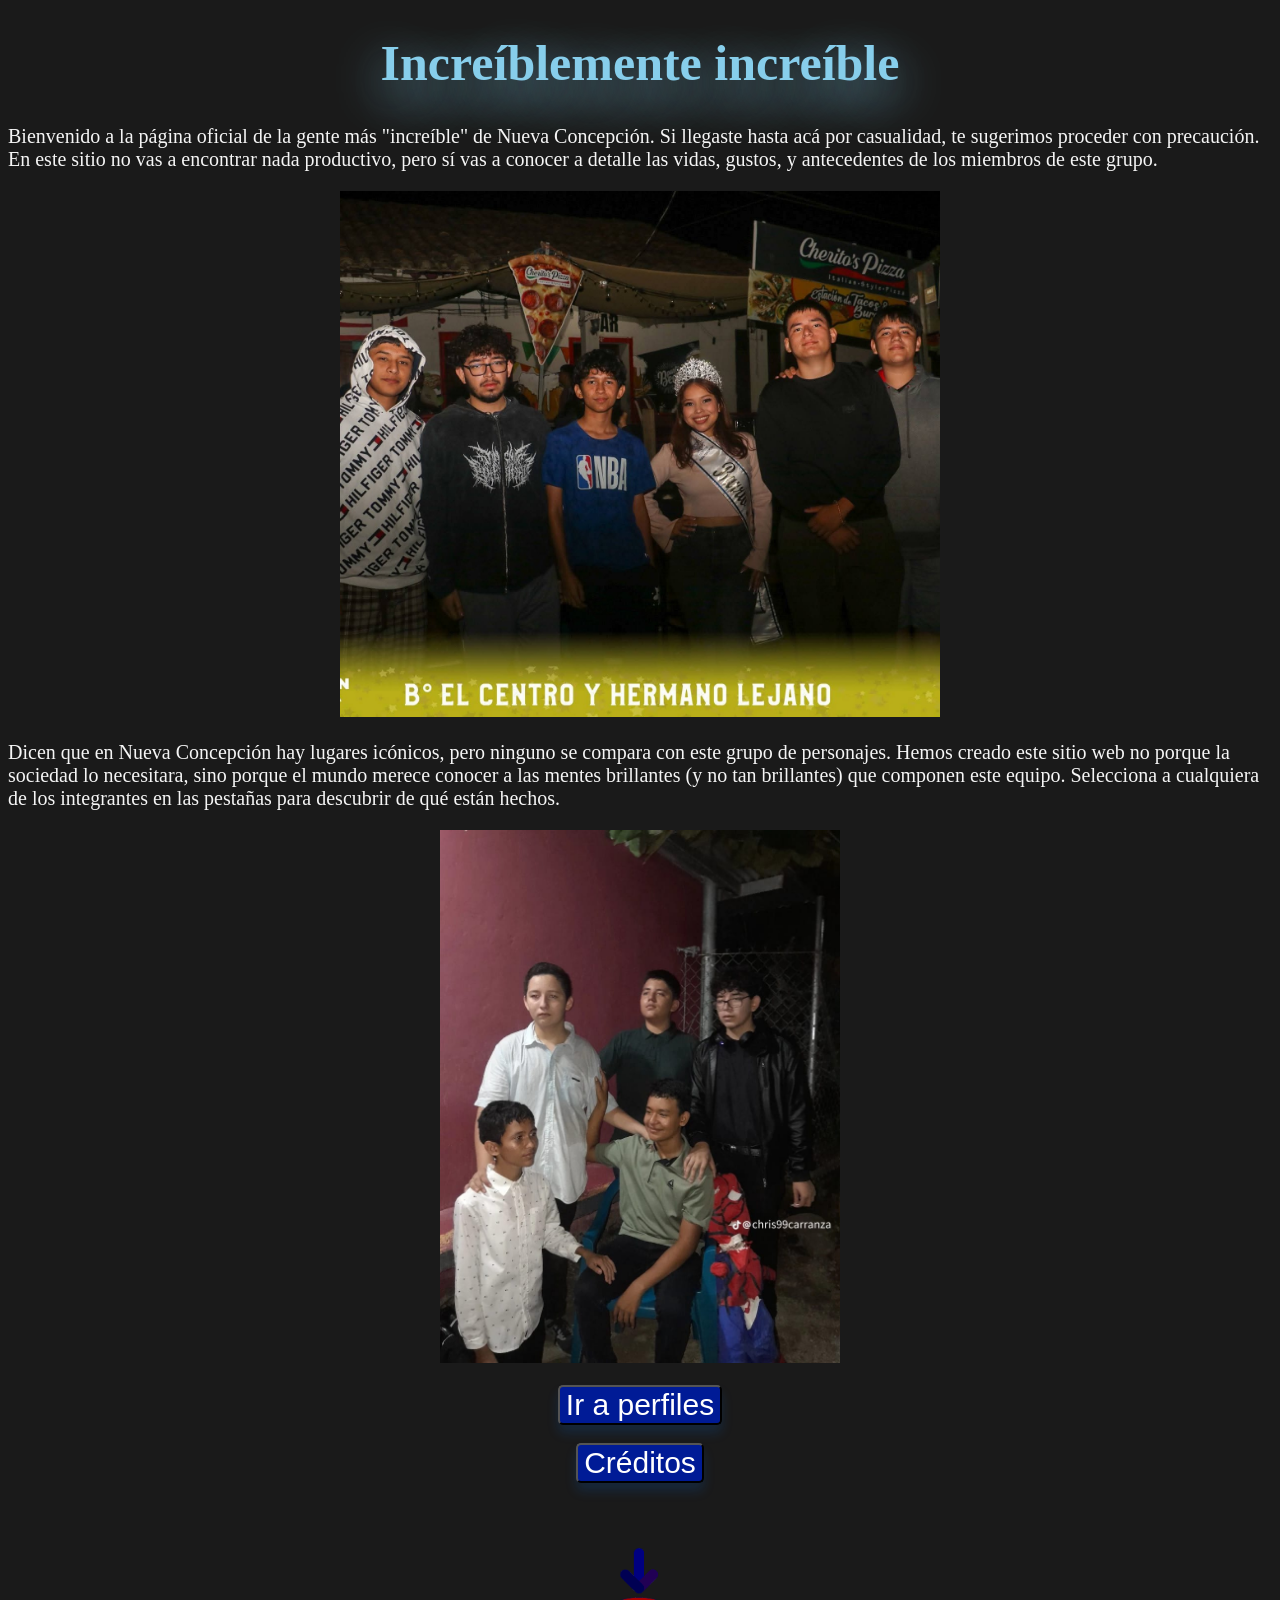
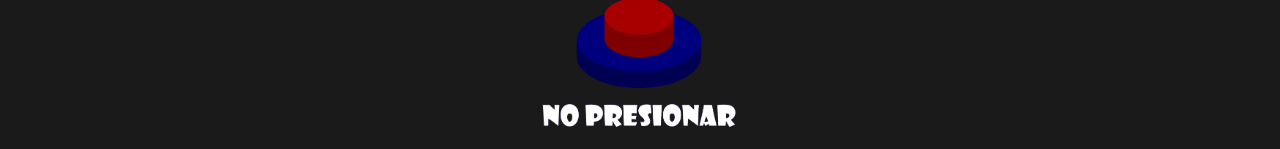
<file: index.html>
<!DOCTYPE html>
<html lang="es">
<head>
    <link rel="stylesheet" href="style/style.css">
    <meta charset="UTF-8">
    <meta name="viewport" content="width=device-width, initial-scale=1.0">
    <title>Increíblemente increíble</title>
</head>
<body style="background-color: #1a1a1a; color: skyblue; text-align: center;">
  
    <h1>Increíblemente increíble</h1>

  <p style="color: whitesmoke;">
   Bienvenido a la página oficial de la gente más "increíble" de Nueva Concepción. Si llegaste hasta acá por casualidad, te sugerimos proceder con precaución. En este sitio no vas a encontrar nada productivo, pero sí vas a conocer a detalle las vidas, gustos, y antecedentes de los miembros de este grupo.
  </p>
  <img src="Images/increible.jpg" alt="" class="imagenincr">
  <p style="color: whitesmoke;">
 Dicen que en Nueva Concepción hay lugares icónicos, pero ninguno se compara con este grupo de personajes. Hemos creado este sitio web no porque la sociedad lo necesitara, sino porque el mundo merece conocer a las mentes brillantes (y no tan brillantes) que componen este equipo. Selecciona a cualquiera de los integrantes en las pestañas para descubrir de qué están hechos.
  </p>
  <img src="Images/a.jpg" alt="" class="imagenincr2">

  <br><br>

  <button onclick="window.location.href='perfiles.html'">
    Ir a perfiles
</button>
<br><br>
<button onclick="window.location.href='creditos.html'">
    Créditos
</button>



<br><br><br><br>

<audio id="musica" src="Audio/gemidos-250.mp3"></audio>
<button id="botonMusica" onclick="reproducirMusica()">
    <img id="iconoMusica" src="Images/botonnopresionado.png">
</button>

<script>
    function reproducirMusica() { 
        const musica = document.getElementById("musica");
        const icono = document.getElementById("iconoMusica");

        if (musica.paused) {
            musica.play();
            icono.src = "Images/botonpresionado.png";
         } else {
            musica.pause();
            icono.src = "Images/botonnopresionado.png";
          }
    }
</script>

</body>
</html>
</file>
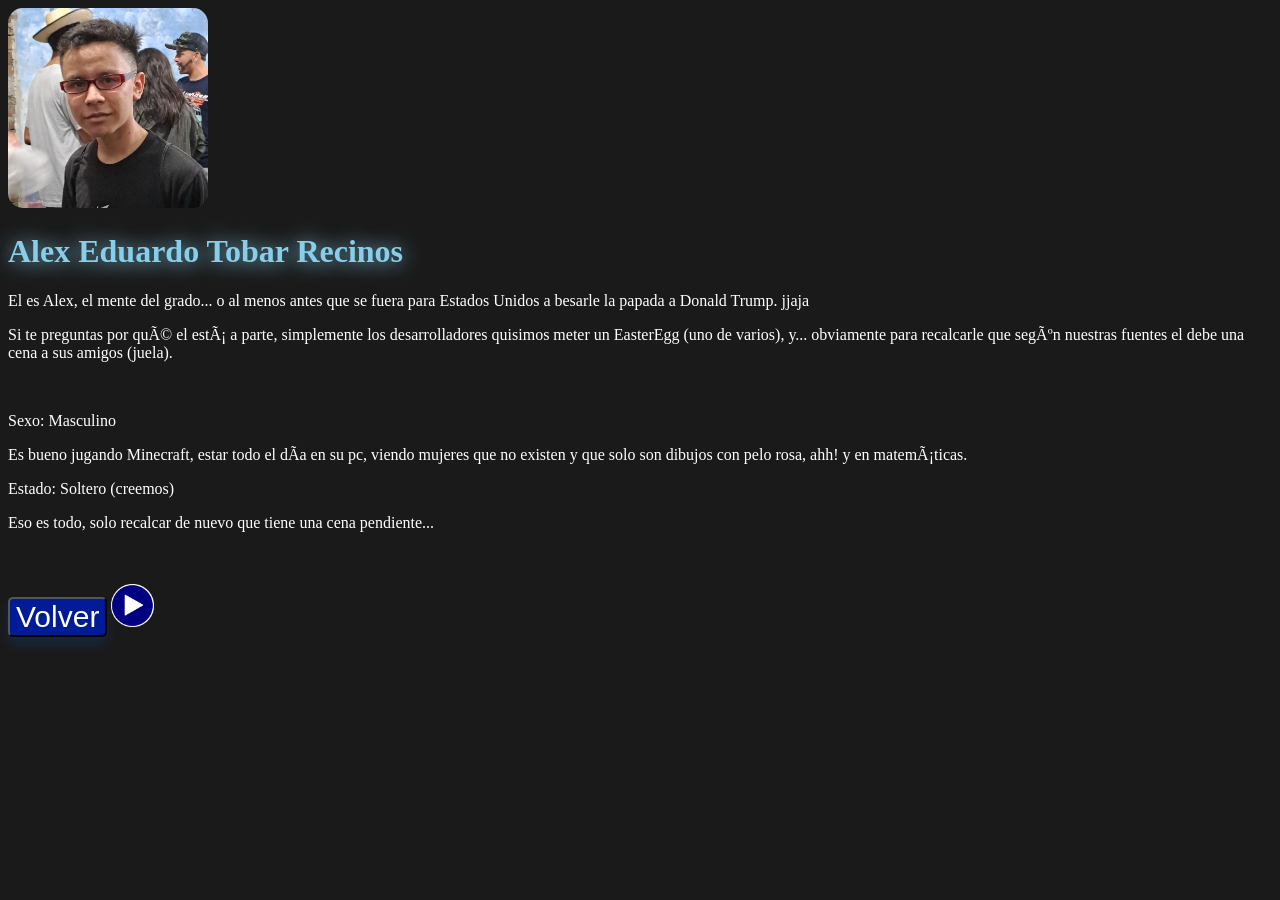
<file: alex.html>
<!DOCTYPE html>
<html lang="en">
<head>
    <link rel="stylesheet" href="style/cuentas.css"
    <meta charset="UTF-8">
    <meta name="viewport" content="width=device-width, initial-scale=1.0">
    <title>Alex</title>
</head>
<body>
    
    <img src="Images/alex.jpeg">

    <h1>Alex Eduardo Tobar Recinos</h1>

    <p>El es Alex, el mente del grado... o al menos antes que se fuera para Estados Unidos a besarle la papada a Donald Trump. jjaja</p>
    <p>Si te preguntas por qué el está a parte, simplemente los desarrolladores quisimos meter un EasterEgg (uno de varios), y... obviamente para recalcarle que según nuestras fuentes el debe una cena a sus amigos (juela).</p>
    <br>
    
    
    <p>Sexo: Masculino</p>
    <p>Es bueno jugando Minecraft, estar todo el día en su pc, viendo mujeres que no existen y que solo son dibujos con pelo rosa, ahh! y en matemáticas.</p>
    <p>Estado: Soltero (creemos)</p>
    <p>Eso es todo, solo recalcar de nuevo que tiene una cena pendiente...</p>



    <br><br>

    <button onclick="window.location.href='perfiles.html'">Volver</button>


<! Boton de la musica -->

<audio id="musica" src="Audio/alexmusica.mp3"></audio>
<button id="botonMusica" onclick="reproducirMusica()">
    <img id="iconoMusica" src="Images/Play.png" alt="Reproducir">
</button>

<script>
    function reproducirMusica() { 
        const musica = document.getElementById("musica");
        const icono = document.getElementById("iconoMusica");

        if (musica.paused) {
            musica.play();
            icono.src = "Images/Pausa.png";
         } else {
            musica.pause();
            icono.src = "Images/Play.png";
          }
    }
</script>
    
<br>
</body>
</html>
</file>
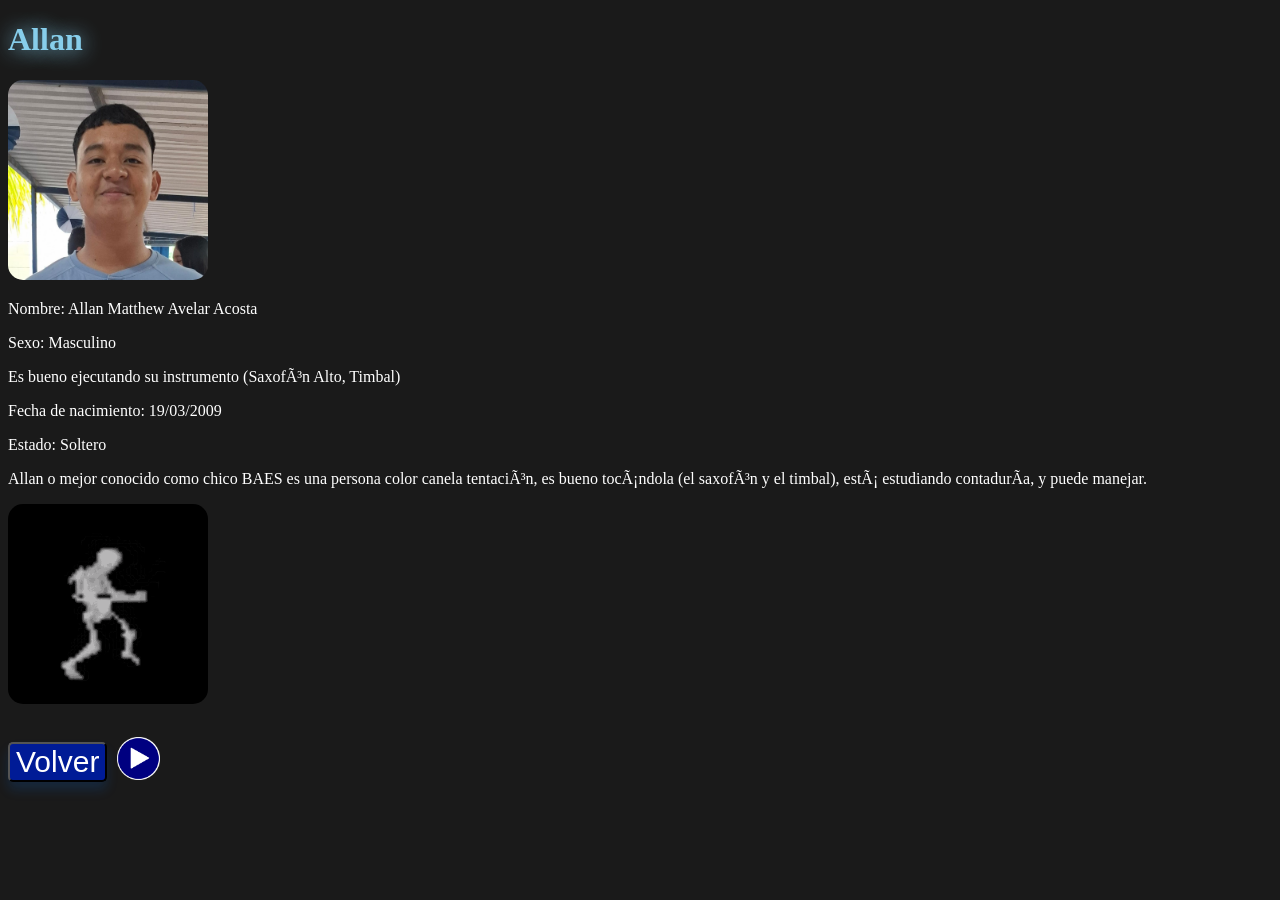
<file: allan.html>
<!DOCTYPE html>
<html lang="es">
<head>
    <link rel="stylesheet" href="style/cuentas.css"
    <meta charset="UTF-8">
    <meta name="viewport" content="width=device-width, initial-scale=1.0">
    <title>Allan</title>
</head>
<body>
    
<h1>Allan</h1>

<img src="Images/allan.jpeg">

<p>Nombre: Allan Matthew Avelar Acosta</p>
<p>Sexo: Masculino</p>
<p>Es bueno ejecutando su instrumento (Saxofón Alto, Timbal)</p>
<p>Fecha de nacimiento: 19/03/2009</p>
<p>Estado: Soltero</p>
<p>Allan o mejor conocido como chico BAES es una persona color canela tentación, es bueno tocándola (el saxofón y el timbal), está estudiando contaduría, y puede manejar.</p>

<img src="Images/esqueleto-bailando-esqueleto.gif">

<br><br>



<div class="botones">

<button onclick="window.location.href='perfiles.html'">Volver</button>


<! Boton de la musica -->

<audio id="musica" src="Audio/allanmusica.mp3"></audio>
<button id="botonMusica" onclick="reproducirMusica()">
    <img id="iconoMusica" src="Images/Play.png" alt="Reproducir">
</button>

<script>
    function reproducirMusica() { 
        const musica = document.getElementById("musica");
        const icono = document.getElementById("iconoMusica");

        if (musica.paused) {
            musica.play();
            icono.src = "Images/Pausa.png";
         } else {
            musica.pause();
            icono.src = "Images/Play.png";
          }
    }
</script>
    
<br><br><br><br>
    






</div>

</body>
</html>
</file>
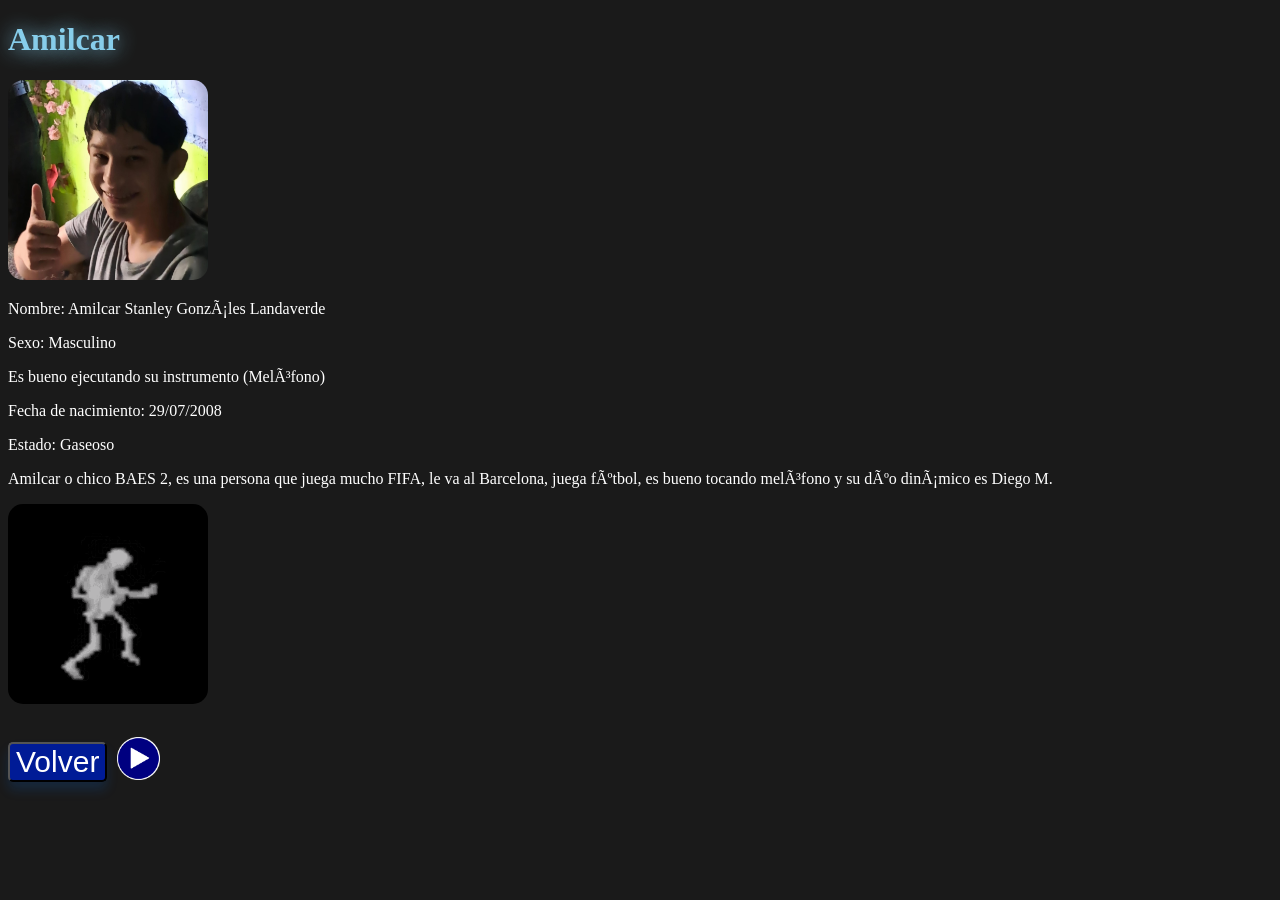
<file: amilcar.html>
<!DOCTYPE html>
<html lang="es">
<head>
    <link rel="stylesheet" href="style/cuentas.css"
    <meta charset="UTF-8">
    <meta name="viewport" content="width=device-width, initial-scale=1.0">
    <title>Amilcar</title>
</head>
<body>
    
<h1>Amilcar</h1>

<img src="Images/amilcar.jpeg">

<p>Nombre: Amilcar Stanley Gonzáles Landaverde</p>
<p>Sexo: Masculino</p>
<p>Es bueno ejecutando su instrumento (Melófono)</p>
<p>Fecha de nacimiento: 29/07/2008</p>
<p>Estado: Gaseoso</p>
<p>Amilcar o chico BAES 2, es una persona que juega mucho FIFA, le va al Barcelona, juega fútbol, es bueno tocando melófono y su dúo dinámico es Diego M.</p>

<img src="Images/esqueleto-bailando-esqueleto.gif">

<br><br>



<div class="botones">

<button onclick="window.location.href='perfiles.html'">Volver</button>


<! Boton de la musica -->

<audio id="musica" src="Audio/amilcarmusica.mp3"></audio>
<button id="botonMusica" onclick="reproducirMusica()">
    <img id="iconoMusica" src="Images/Play.png" alt="Reproducir">
</button>

<script>
    function reproducirMusica() { 
        const musica = document.getElementById("musica");
        const icono = document.getElementById("iconoMusica");

        if (musica.paused) {
            musica.play();
            icono.src = "Images/Pausa.png";
         } else {
            musica.pause();
            icono.src = "Images/Play.png";
          }
    }
</script>
    
<br><br><br><br>
    






</div>

</body>
</html>
</file>
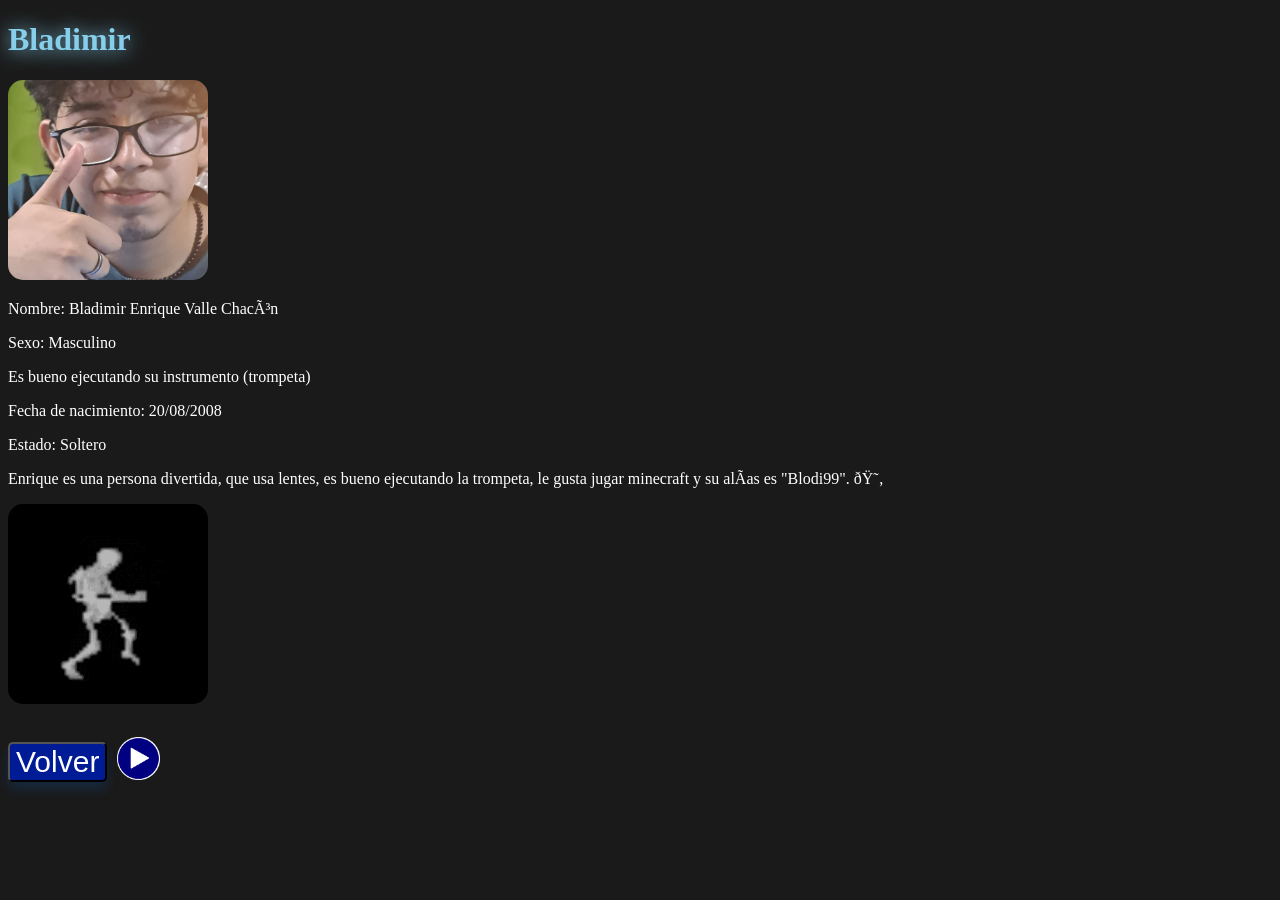
<file: bladimir.html>
<!DOCTYPE html>
<html lang="es">
<head>
    <link rel="stylesheet" href="style/cuentas.css"
    <meta charset="UTF-8">
    <meta name="viewport" content="width=device-width, initial-scale=1.0">
    <title>Bladimir</title>
</head>
<body>
    
<h1>Bladimir</h1>

<img src="Images/bladimir.jpeg">

<p>Nombre: Bladimir Enrique Valle Chacón</p>
<p>Sexo: Masculino</p>
<p>Es bueno ejecutando su instrumento (trompeta)</p>
<p>Fecha de nacimiento: 20/08/2008</p>
<p>Estado: Soltero</p>
<p>Enrique es una persona divertida, que usa lentes, es bueno ejecutando la trompeta, le gusta jugar minecraft y su alías es "Blodi99". 😂</p>

<img src="Images/esqueleto-bailando-esqueleto.gif">

<br><br>



<div class="botones">

<button onclick="window.location.href='perfiles.html'">Volver</button>


<! Boton de la musica -->

<audio id="musica" src="Audio/bladimirmusica.mp3"></audio>
<button id="botonMusica" onclick="reproducirMusica()">
    <img id="iconoMusica" src="Images/Play.png" alt="Reproducir">
</button>

<script>
    function reproducirMusica() { 
        const musica = document.getElementById("musica");
        const icono = document.getElementById("iconoMusica");

        if (musica.paused) {
            musica.play();
            icono.src = "Images/Pausa.png";
         } else {
            musica.pause();
            icono.src = "Images/Play.png";
          }
    }
</script>
    
<br><br><br><br>
    






</div>

</body>
</html>
</file>
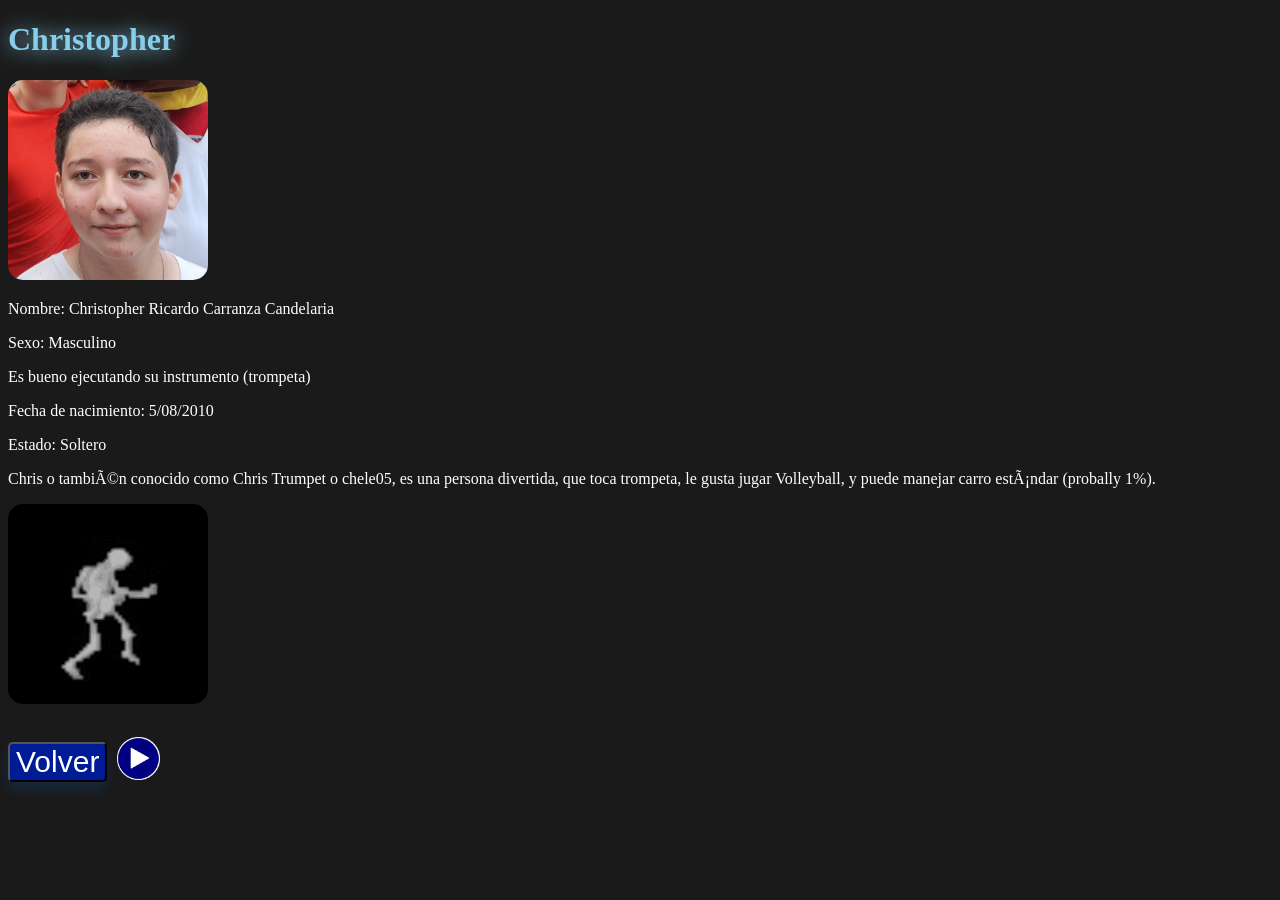
<file: chris.html>
<!DOCTYPE html>
<html lang="es">
<head>
    <link rel="stylesheet" href="style/cuentas.css"
    <meta charset="UTF-8">
    <meta name="viewport" content="width=device-width, initial-scale=1.0">
    <title>Chris</title>
</head>
<body>
    
<h1>Christopher</h1>

<img src="Images/chris.jpeg">

<p>Nombre: Christopher Ricardo Carranza Candelaria</p>
<p>Sexo: Masculino</p>
<p>Es bueno ejecutando su instrumento (trompeta)</p>
<p>Fecha de nacimiento: 5/08/2010</p>
<p>Estado: Soltero</p>
<p>Chris o también conocido como Chris Trumpet o chele05, es una persona divertida, que toca trompeta, le gusta jugar Volleyball, y puede manejar carro estándar (probally 1%).</p>

<img src="Images/esqueleto-bailando-esqueleto.gif">

<br><br>



<div class="botones">

<button onclick="window.location.href='perfiles.html'">Volver</button>


<! Boton de la musica -->

<audio id="musica" src="Audio/chrismusica.mp3"></audio>
<button id="botonMusica" onclick="reproducirMusica()">
    <img id="iconoMusica" src="Images/Play.png" alt="Reproducir">
</button>

<script>
    function reproducirMusica() { 
        const musica = document.getElementById("musica");
        const icono = document.getElementById("iconoMusica");

        if (musica.paused) {
            musica.play();
            icono.src = "Images/Pausa.png";
         } else {
            musica.pause();
            icono.src = "Images/Play.png";
          }
    }
</script>
    
<br><br><br><br>
    






</div>

</body>
</html>
</file>
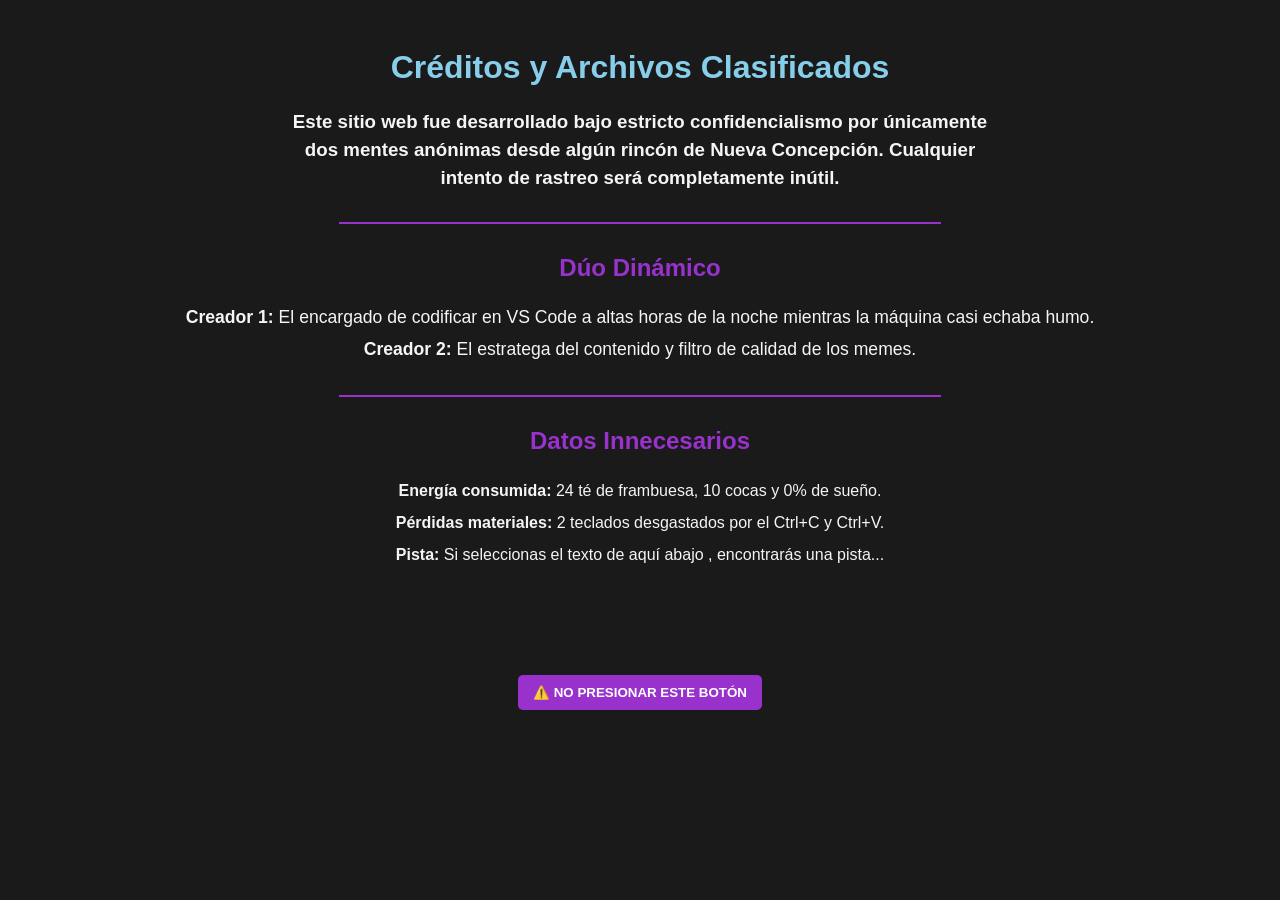
<file: creditos.html>
<!DOCTYPE html>
<html lang="es">
<head>
  <meta charset="UTF-8">
  <meta name="viewport" content="width=device-width, initial-scale=1.0">
  <title>Créditos Secretos</title>
</head>
<body style="background-color: #1a1a1a; color: skyblue; text-align: center; font-family: sans-serif; padding: 20px;">

  <h1> Créditos y Archivos Clasificados</h1>

  <h3 style="color: whitesmoke; max-width: 700px; margin: 20px auto; line-height: 1.5;">
    Este sitio web fue desarrollado bajo estricto confidencialismo por únicamente dos mentes anónimas desde algún rincón de Nueva Concepción. Cualquier intento de rastreo será completamente inútil.
  </h3>

  <hr style="border: 1px solid darkorchid; max-width: 600px; margin: 30px auto;">

  
  <h2 style="color: darkorchid;">Dúo Dinámico</h2>
  
  <p style="color: whitesmoke; font-size: 1.1rem; line-height: 1.8;">
     <strong>Creador 1:</strong> El encargado de codificar en VS Code a altas horas de la noche mientras la máquina casi echaba humo.<br>
     <strong>Creador 2:</strong> El estratega del contenido y filtro de calidad de los memes.
  </p>

  <hr style="border: 1px solid darkorchid; max-width: 600px; margin: 30px auto;">

  
  <h2 style="color: darkorchid;">Datos Innecesarios</h2>

  <ul style="list-style: none; padding: 0; color: whitesmoke; line-height: 2;">
    <li> <strong>Energía consumida:</strong> 24 té de frambuesa, 10 cocas y 0% de sueño.</li>
    <li> <strong>Pérdidas materiales:</strong> 2 teclados desgastados por el Ctrl+C y Ctrl+V.</li>
    <li> <strong>Pista:</strong> Si seleccionas el texto de aquí abajo , encontrarás una pista...</li>
    
    <li style="color: #1a1a1a; user-select: all; margin-top: 10px;"><em>Una frecuencia de dos músicos. La primera nota la marca alguien que compila código en 1.er , recargado con té de frambuesa; la segunda nota la da alguien que se me mueve en bici y esta  a un paso de terminar 2.º año.</em></li>
  </ul>

  
  <div style="margin-top: 30px;">
    <button 
        onclick="
            document.getElementById('sonidoBoton').play();
            alert('Iniciando secuencia de autodestrucción... mentira, saludos a Nueva Concepción');
        "
        style="
            background-color: darkorchid;
            color: white;
            border: none;
            padding: 10px 15px;
            border-radius: 5px;
            cursor: pointer;
            font-weight: bold;
        "
    >
        ⚠️ NO PRESIONAR ESTE BOTÓN
    </button>
</div>

<audio id="sonidoBoton" src="Audio/risa-de-bebe-meme.mp3"></audio>

  
</body>
</html>
</file>
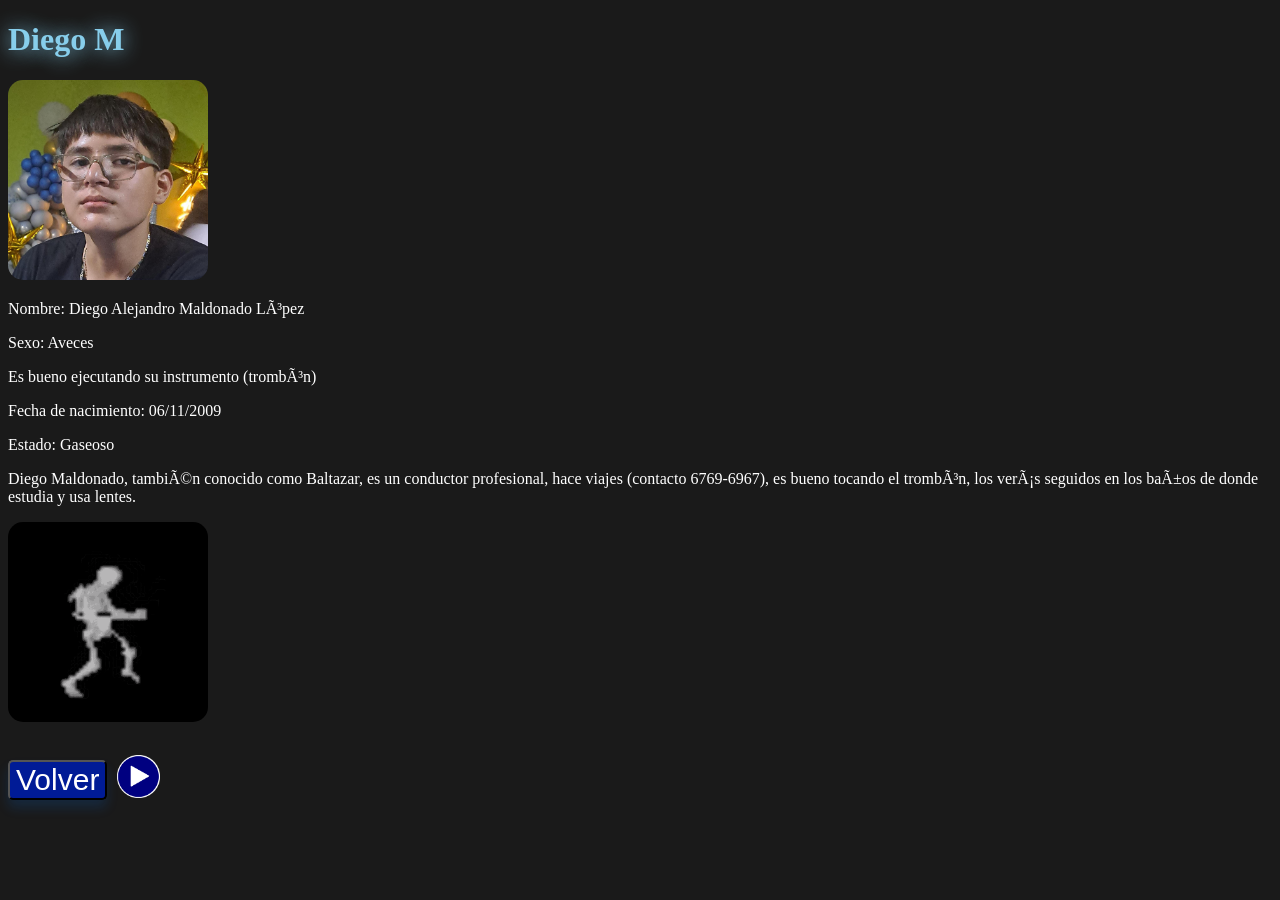
<file: diego.html>
<!DOCTYPE html>
<html lang="es">
<head>
    <link rel="stylesheet" href="style/cuentas.css"
    <meta charset="UTF-8">
    <meta name="viewport" content="width=device-width, initial-scale=1.0">
    <title>Diego M</title>
</head>
<body>
    
<h1>Diego M</h1>

<img src="Images/diego.jpeg">

<p>Nombre: Diego Alejandro Maldonado López</p>
<p>Sexo: Aveces</p>
<p>Es bueno ejecutando su instrumento (trombón)</p>
<p>Fecha de nacimiento: 06/11/2009</p>
<p>Estado: Gaseoso</p>
<p>Diego Maldonado, también conocido como Baltazar, es un conductor profesional, hace viajes (contacto 6769-6967), es bueno tocando el trombón, los verás seguidos en los baños de donde estudia y usa lentes.</p>

<img src="Images/esqueleto-bailando-esqueleto.gif">

<br><br>



<div class="botones">

<button onclick="window.location.href='perfiles.html'">Volver</button>


<! Boton de la musica -->

<audio id="musica" src="Audio/diegommusica.mp3"></audio>
<button id="botonMusica" onclick="reproducirMusica()">
    <img id="iconoMusica" src="Images/Play.png" alt="Reproducir">
</button>

<script>
    function reproducirMusica() { 
        const musica = document.getElementById("musica");
        const icono = document.getElementById("iconoMusica");

        if (musica.paused) {
            musica.play();
            icono.src = "Images/Pausa.png";
         } else {
            musica.pause();
            icono.src = "Images/Play.png";
          }
    }
</script>
    
<br><br><br><br>
    






</div>

</body>
</html>
</file>
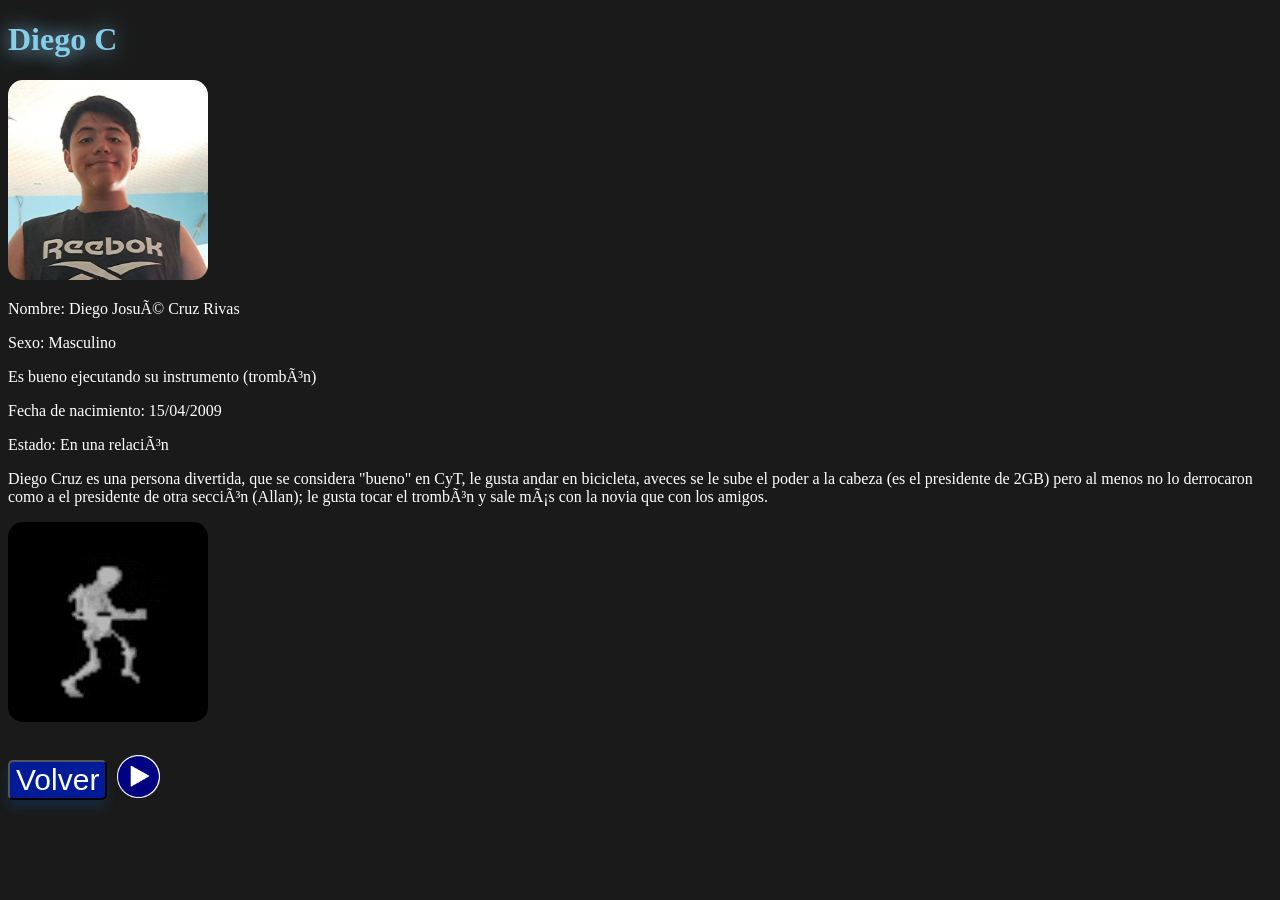
<file: diegoc.html>
<!DOCTYPE html>
<html lang="es">
<head>
    <link rel="stylesheet" href="style/cuentas.css"
    <meta charset="UTF-8">
    <meta name="viewport" content="width=device-width, initial-scale=1.0">
    <title>Diego C</title>
</head>
<body>
    
<h1>Diego C</h1>

<img src="Images/diegoc.jpeg">

<p>Nombre: Diego Josué Cruz Rivas</p>
<p>Sexo: Masculino</p>
<p>Es bueno ejecutando su instrumento (trombón)</p>
<p>Fecha de nacimiento: 15/04/2009</p>
<p>Estado: En una relación</p>
<p>Diego Cruz es una persona divertida, que se considera "bueno" en CyT, le gusta andar en bicicleta, aveces se le sube el poder a la cabeza (es el presidente de 2GB) pero al menos no lo derrocaron como a el presidente de otra sección (Allan); le gusta tocar el trombón y sale más con la novia que con los amigos.</p>

<img src="Images/esqueleto-bailando-esqueleto.gif">

<br><br>



<div class="botones">

<button onclick="window.location.href='perfiles.html'">Volver</button>


<! Boton de la musica -->

<audio id="musica" src="Audio/diegocruzmusica.mp3"></audio>
<button id="botonMusica" onclick="reproducirMusica()">
    <img id="iconoMusica" src="Images/Play.png" alt="Reproducir">
</button>

<script>
    function reproducirMusica() { 
        const musica = document.getElementById("musica");
        const icono = document.getElementById("iconoMusica");

        if (musica.paused) {
            musica.play();
            icono.src = "Images/Pausa.png";
         } else {
            musica.pause();
            icono.src = "Images/Play.png";
          }
    }
</script>
    
<br><br><br><br>
    






</div>

</body>
</html>
</file>
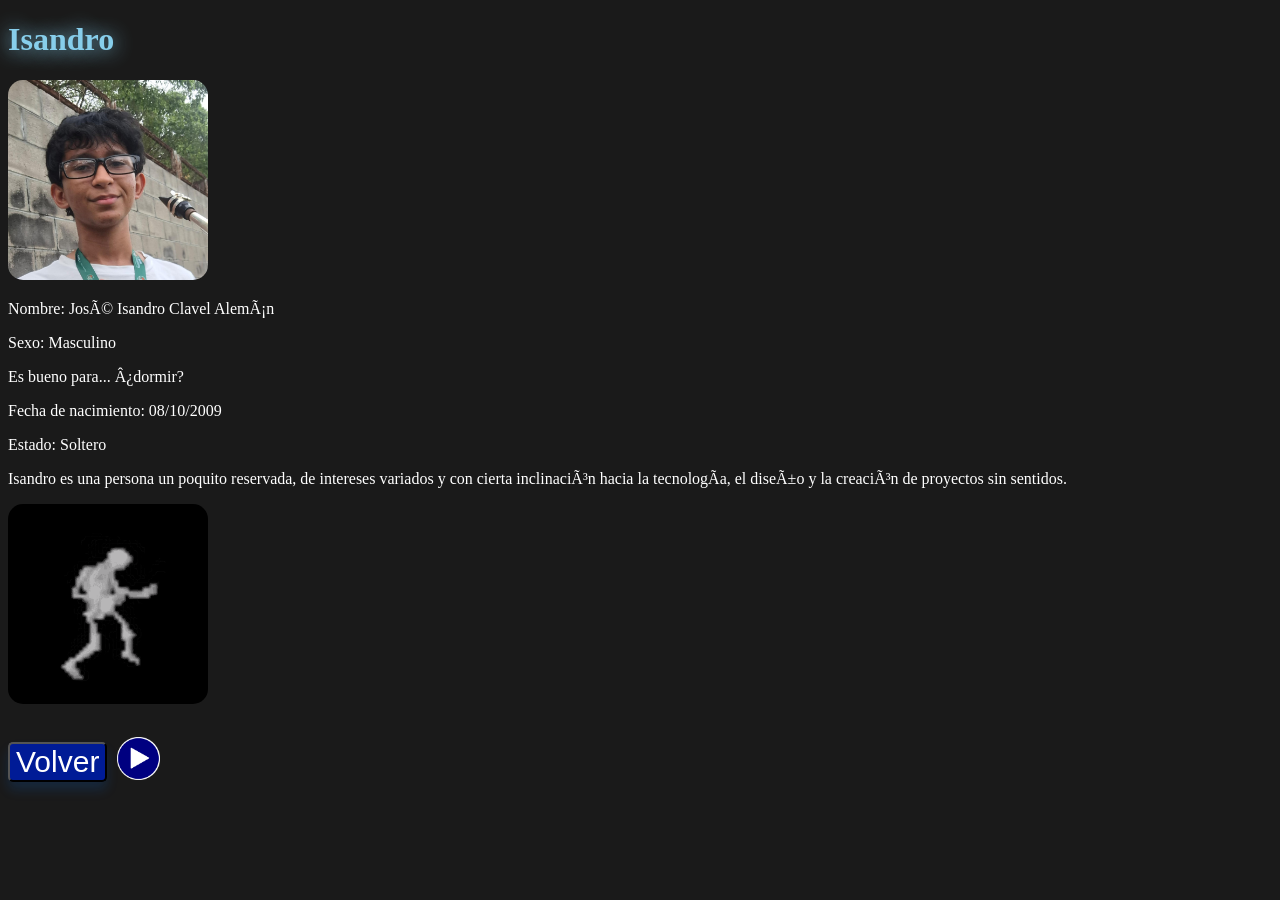
<file: isandro.html>
<!DOCTYPE html>
<html lang="es">
<head>
    <link rel="stylesheet" href="style/cuentas.css"
    <meta charset="UTF-8">
    <meta name="viewport" content="width=device-width, initial-scale=1.0">
    <title>Isandro</title>
</head>
<body>
    
<h1>Isandro</h1>

<img src="Images/aleman.jpeg">

<p>Nombre: José Isandro Clavel Alemán</p>
<p>Sexo: Masculino</p>
<p>Es bueno para... ¿dormir?</p>
<p>Fecha de nacimiento: 08/10/2009</p>
<p>Estado: Soltero</p>
<p>Isandro es una persona un poquito reservada, de intereses variados y con cierta inclinación hacia la tecnología, el diseño y la creación de proyectos sin sentidos.
</p>

<img src="Images/esqueleto-bailando-esqueleto.gif">

<br><br>



<div class="botones">

<button onclick="window.location.href='perfiles.html'">Volver</button>


<! Boton de la musica -->

<audio id="musica" src="Audio/isandro1.mp3"></audio>
<button id="botonMusica" onclick="reproducirMusica()">
    <img id="iconoMusica" src="Images/Play.png" alt="Reproducir">
</button>

<script>
    function reproducirMusica() { 
        const musica = document.getElementById("musica");
        const icono = document.getElementById("iconoMusica");

        if (musica.paused) {
            musica.play();
            icono.src = "Images/Pausa.png";
         } else {
            musica.pause();
            icono.src = "Images/Play.png";
          }
    }
</script>
    
<br><br><br><br>
    






</div>

</body>
</html>
</file>
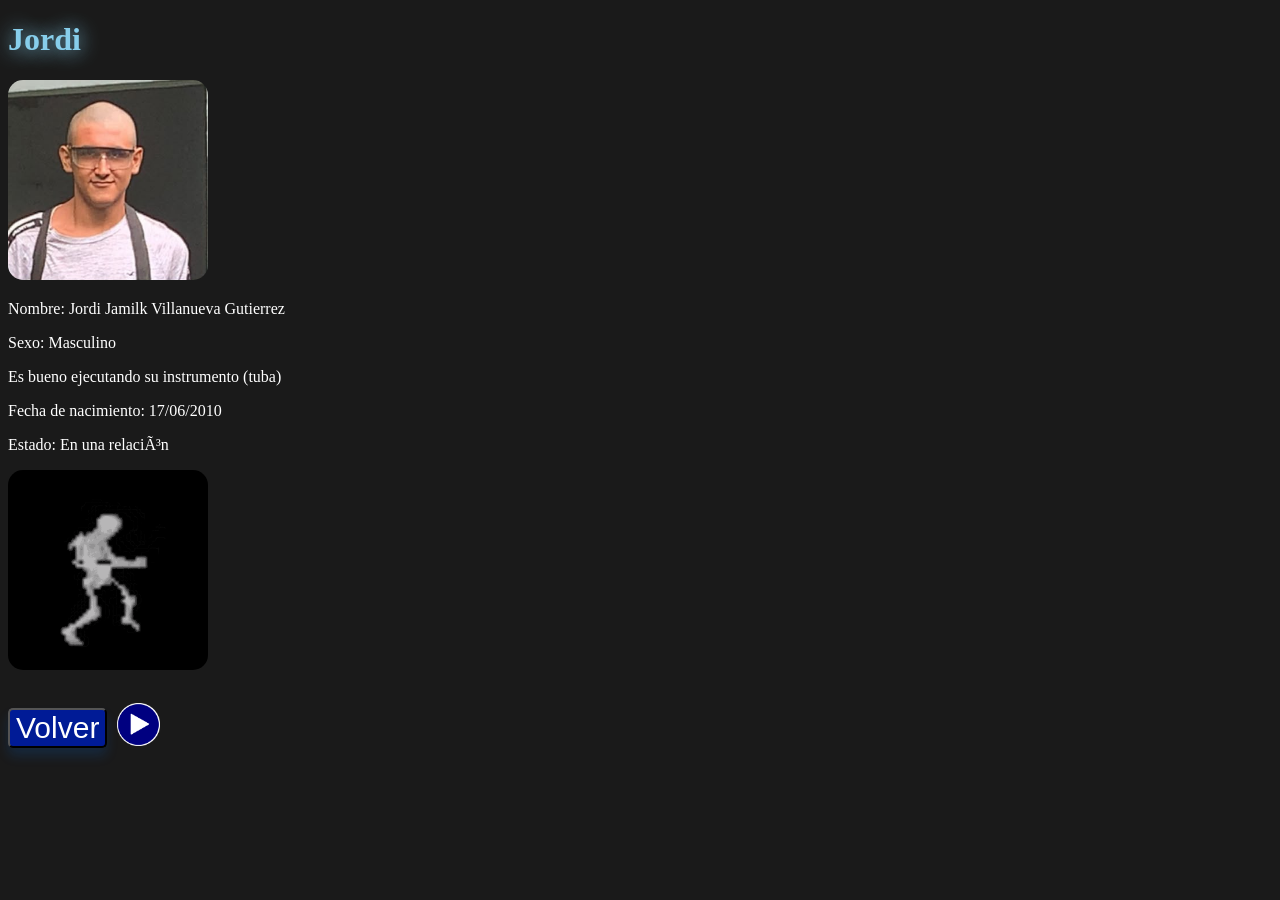
<file: jordi.html>
<!DOCTYPE html>
<html lang="es">
<head>
    <link rel="stylesheet" href="style/cuentas.css"
    <meta charset="UTF-8">
    <meta name="viewport" content="width=device-width, initial-scale=1.0">
    <title>Jordi</title>
</head>
<body>
    
<h1>Jordi</h1>

<img src="Images/jordi.jpeg">

<p>Nombre: Jordi Jamilk Villanueva Gutierrez</p>
<p>Sexo: Masculino</p>
<p>Es bueno ejecutando su instrumento (tuba)</p>
<p>Fecha de nacimiento: 17/06/2010</p>
<p>Estado: En una relación</p>

<img src="Images/esqueleto-bailando-esqueleto.gif">

<br><br>



<div class="botones">

<button onclick="window.location.href='perfiles.html'">Volver</button>


<! Boton de la musica -->

<audio id="musica" src="Audio/jordinmusica.mp3"></audio>
<button id="botonMusica" onclick="reproducirMusica()">
    <img id="iconoMusica" src="Images/Play.png" alt="Reproducir">
</button>

<script>
    function reproducirMusica() { 
        const musica = document.getElementById("musica");
        const icono = document.getElementById("iconoMusica");

        if (musica.paused) {
            musica.play();
            icono.src = "Images/Pausa.png";
         } else {
            musica.pause();
            icono.src = "Images/Play.png";
          }
    }
</script>
    
<br><br><br><br>
    






</div>

</body>
</html>
</file>
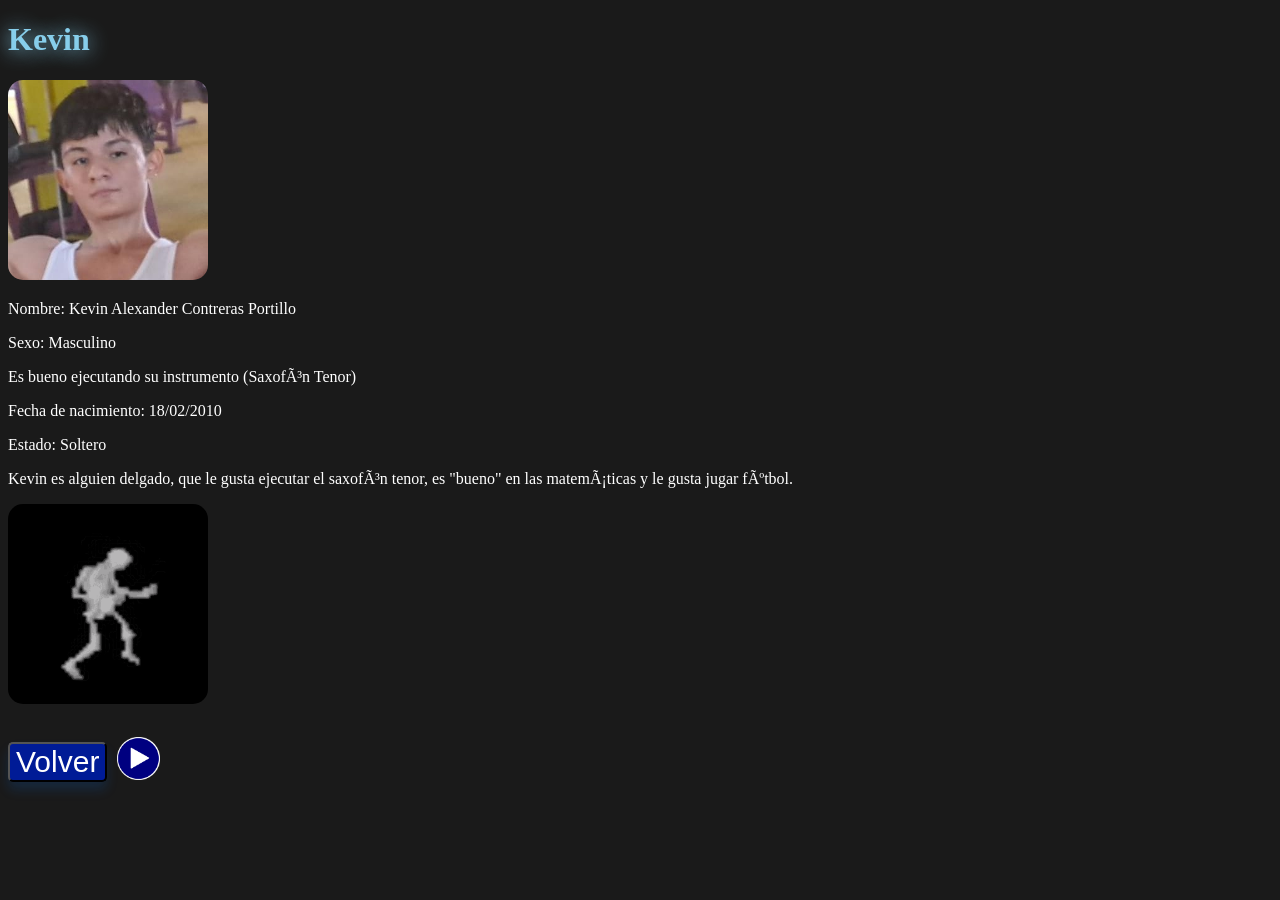
<file: kevin.html>
<!DOCTYPE html>
<html lang="es">
<head>
    <link rel="stylesheet" href="style/cuentas.css"
    <meta charset="UTF-8">
    <meta name="viewport" content="width=device-width, initial-scale=1.0">
    <title>Kevin</title>
</head>
<body>
    
<h1>Kevin</h1>

<img src="Images/kevin.jpeg">

<p>Nombre: Kevin Alexander Contreras Portillo</p>
<p>Sexo: Masculino</p>
<p>Es bueno ejecutando su instrumento (Saxofón Tenor)</p>
<p>Fecha de nacimiento: 18/02/2010 </p>
<p>Estado: Soltero</p>
<p>Kevin es alguien delgado, que le gusta ejecutar el saxofón tenor, es "bueno" en las matemáticas y le gusta jugar fútbol.</p>

<img src="Images/esqueleto-bailando-esqueleto.gif">

<br><br>



<div class="botones">

<button onclick="window.location.href='perfiles.html'">Volver</button>


<! Boton de la musica -->

<audio id="musica" src="Audio/kevinmusica.mp3"></audio>
<button id="botonMusica" onclick="reproducirMusica()">
    <img id="iconoMusica" src="Images/Play.png" alt="Reproducir">
</button>

<script>
    function reproducirMusica() { 
        const musica = document.getElementById("musica");
        const icono = document.getElementById("iconoMusica");

        if (musica.paused) {
            musica.play();
            icono.src = "Images/Pausa.png";
         } else {
            musica.pause();
            icono.src = "Images/Play.png";
          }
    }
</script>
    
<br><br><br><br>
    






</div>

</body>
</html>
</file>
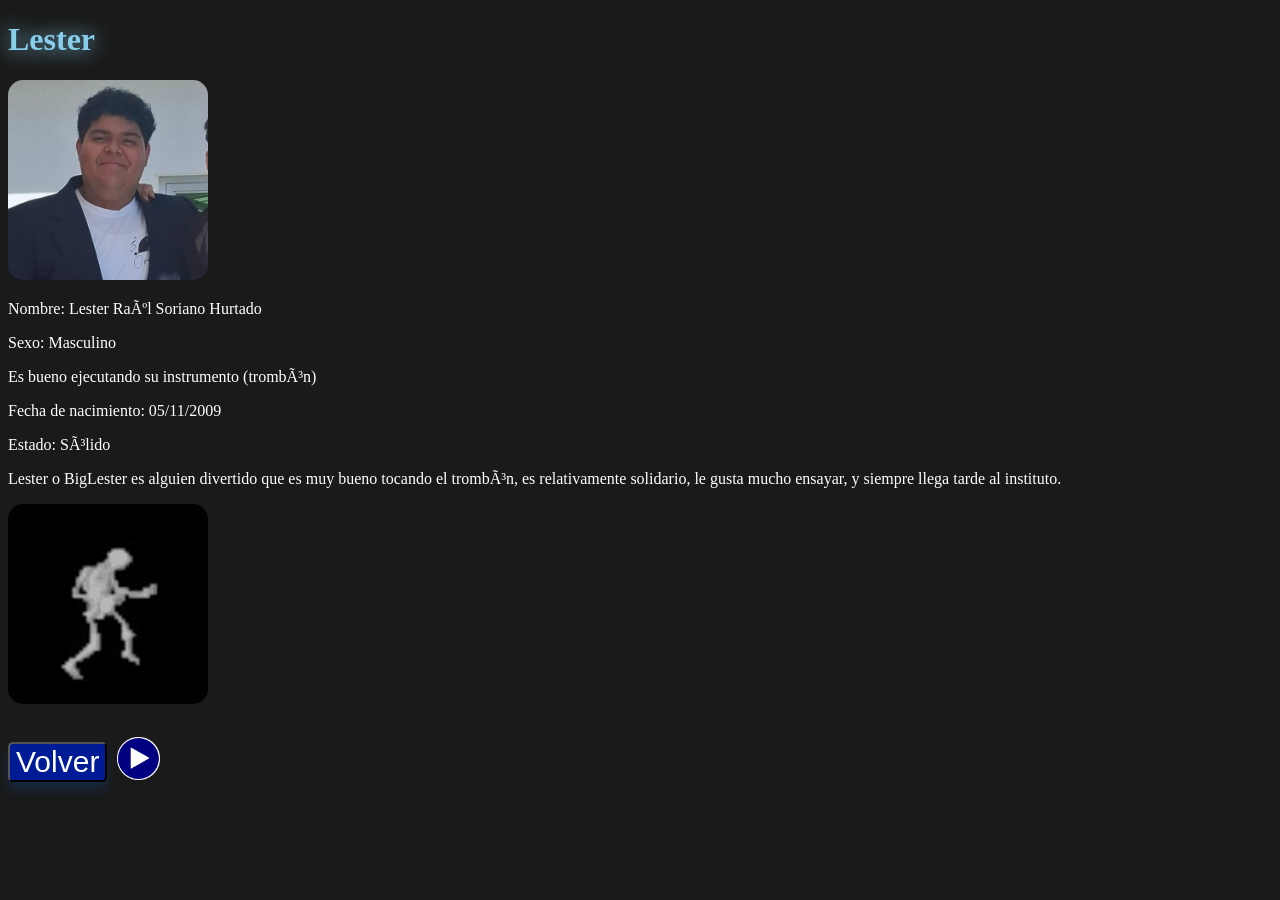
<file: lester.html>
<!DOCTYPE html>
<html lang="es">
<head>
    <link rel="stylesheet" href="style/lester.css"
    <meta charset="UTF-8">
    <meta name="viewport" content="width=device-width, initial-scale=1.0">
    <title>Lester</title>
</head>
<body>
    
<h1>Lester</h1>



<audio id="musica2" src="Audio/m-e-o-w.mp3"></audio>
<button id="botonMusica2" onclick="reproducirMusica2()">
    <img id="iconoMusica2" src="Images/lester.jpeg">
</button>

<script>
    function reproducirMusica2() { 
        const musica2 = document.getElementById("musica2");
        const icono2 = document.getElementById("iconoMusica2");

        if (musica2.paused) {
            musica2.play();
          
         } else {
            musica2.pause();
          }
    }
</script>


<p>Nombre: Lester Raúl Soriano Hurtado</p>
<p>Sexo: Masculino</p>
<p>Es bueno ejecutando su instrumento (trombón)</p>
<p>Fecha de nacimiento: 05/11/2009</p>
<p>Estado: Sólido</p>
<p>Lester o BigLester  es alguien divertido que es muy bueno tocando el trombón,  es relativamente solidario, le gusta mucho ensayar, y siempre llega tarde al instituto.</p>

<img src="Images/esqueleto-bailando-esqueleto.gif">

<br><br>



<div class="botones">

<button onclick="window.location.href='perfiles.html'">Volver</button>


<! Boton de la musica -->

<audio id="musica" src="Audio/lestermusica.mp3"></audio>
<button id="botonMusica" onclick="reproducirMusica()">
    <img id="iconoMusica" src="Images/Play.png" alt="Reproducir">
</button>

<script>
    function reproducirMusica() { 
        const musica = document.getElementById("musica");
        const icono = document.getElementById("iconoMusica");

        if (musica.paused) {
            musica.play();
            icono.src = "Images/Pausa.png";
         } else {
            musica.pause();
            icono.src = "Images/Play.png";
          }
    }
</script>
    
<br><br><br><br>
    






</div>

</body>
</html>
</file>
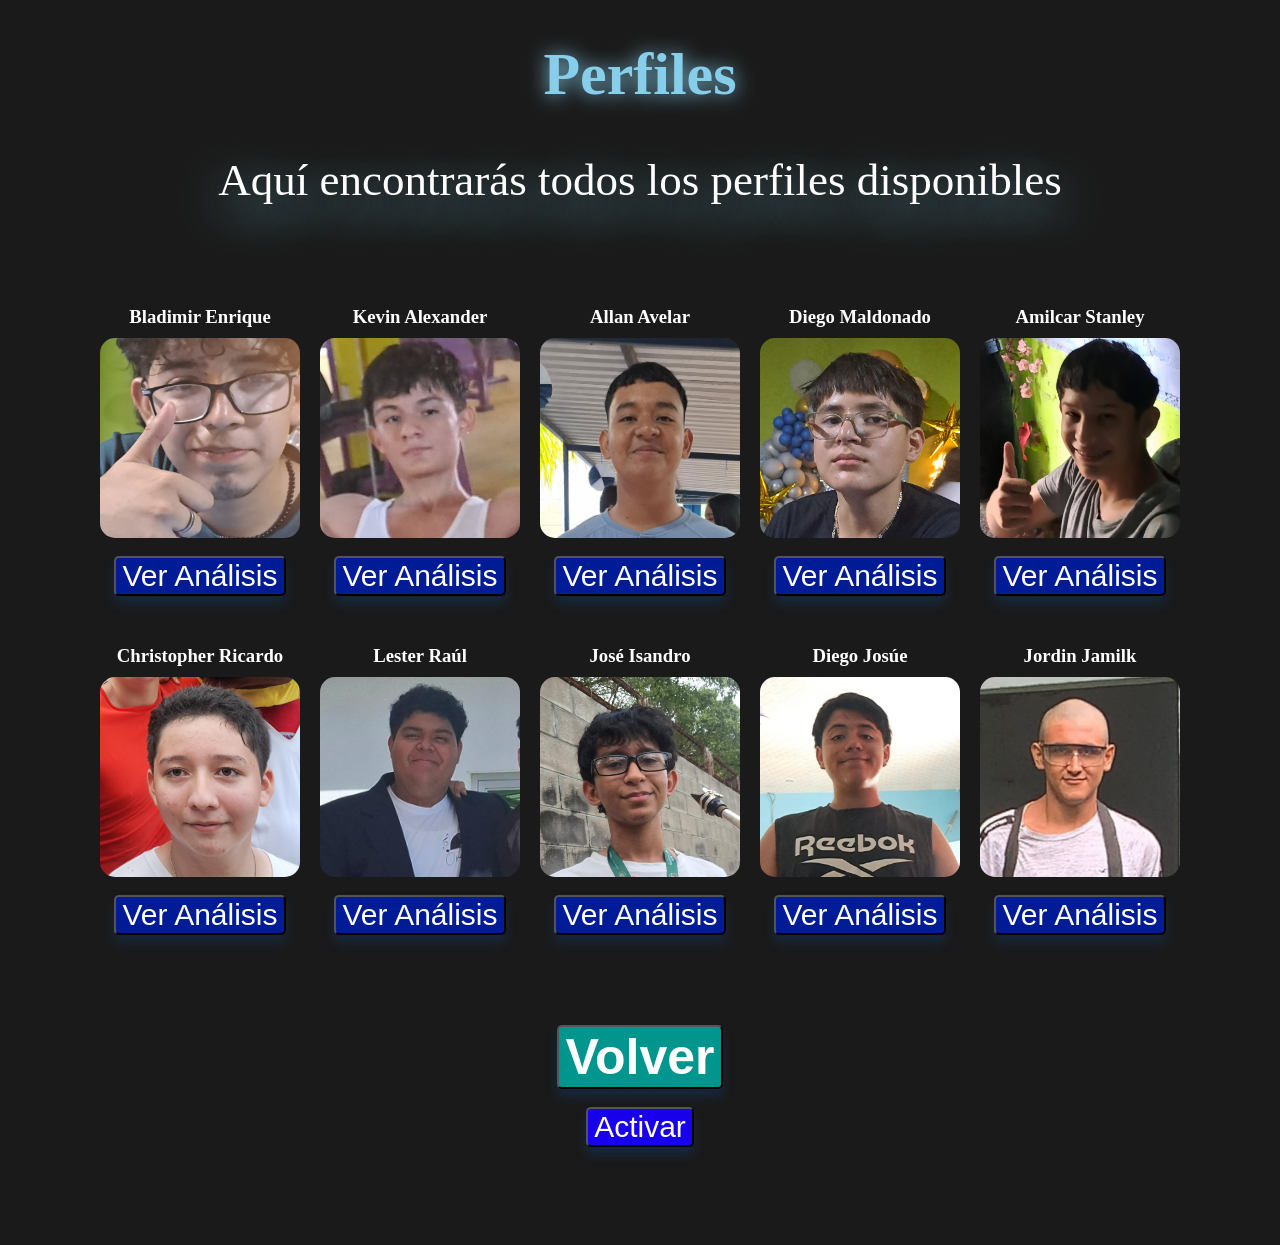
<file: perfiles.html>
<!DOCTYPE html>
<html lang="es">
<head>
    <link rel="stylesheet" href="style/perfiles.css">
    <meta charset="UTF-8">
    <meta name="viewport" content="width=device-width, initial-scale=1.0">
    <title>Perfiles</title>
</head>
<body>
    
    <h1>Perfiles</h1>

    <p>Aquí encontrarás todos los perfiles disponibles</p>

    <br><br>

    <!-- Contenedor principal para organizar las tarjetas en fila xd-->
    <div class="contenedor-perfiles">

        <div class="perfil">
            <h3>Bladimir Enrique</h3>
            <img src="Images/bladimir.jpeg" class="bladimir" alt="bladi">
            <br><button onclick="window.location.href='bladimir.html'">Ver Análisis</button>
        </div>

        <div class="perfil">
            <h3>Kevin Alexander</h3>
            <img src="Images/kevin.jpeg" class="kevin" alt="kevvn">
            <br><button onclick="window.location.href='kevin.html'">Ver Análisis</button>
        </div>

        <div class="perfil">
            <h3>Allan Avelar</h3>
            <img src="Images/allan.jpeg" class="allan" alt="allan">
            <br><button onclick="window.location.href='allan.html'">Ver Análisis</button>
        </div>

        <div class="perfil">
            <h3>Diego Maldonado</h3>
            <img src="Images/diego.jpeg" class="diego" alt="diego">
            <br><button onclick="window.location.href='diego.html'">Ver Análisis</button>
        </div>

        <div class="perfil">
            <h3>Amilcar Stanley</h3>
            <img src="Images/amilcar.jpeg" class="amilcar" alt="amilcar">
            <br><button onclick="window.location.href='amilcar.html'">Ver Análisis</button>
        </div>

        <div class="perfil">
            <h3>Christopher Ricardo</h3>
            <img src="Images/chris.jpeg" class="chris" alt="chris">
            <br><button onclick="window.location.href='chris.html'">Ver Análisis</button>
        </div>

        <div class="perfil">
            <h3>Lester Raúl</h3>
            <img src="Images/lester.jpeg" class="lester" alt="lester">
            <br><button onclick="window.location.href='lester.html'">Ver Análisis</button>
        </div>

        <div class="perfil">
            <h3>José Isandro</h3>
            <img src="Images/aleman.jpeg" class="isandro" alt="isandro">
            <br><button onclick="window.location.href='isandro.html'">Ver Análisis</button>
        </div>

        <div class="perfil">
            <h3>Diego Josúe</h3>
            <img src="Images/diegoc.jpeg" class="diego" alt="diego">
            <br><button onclick="window.location.href='diegoc.html'">Ver Análisis</button>
        </div>

        <div class="perfil">
            <h3>Jordin Jamilk</h3>
            <img src="Images/jordi.jpeg" class="jordi" alt="jordi">
            <br><button onclick="window.location.href='jordi.html'">Ver Análisis</button>
        </div>

    </div>

    <br><br><br><br><br><button class="volverindex" onclick="window.location.href='index.html'">Volver</button>

<br>














    <button class="Botonvira" onclick="activarSensor()">Activar</button>

<script>
function activarSensor() {
    if (typeof DeviceMotionEvent.requestPermission === "function") {
        DeviceMotionEvent.requestPermission()
            .then(permission => {
                if (permission === "granted") {
                    iniciarDetector();
                }
            });
    } else {
        iniciarDetector();
    }
}

function iniciarDetector() {
    window.addEventListener("devicemotion", detectarMovimiento);
}

function detectarMovimiento(event) {
    const aceleracion = event.accelerationIncludingGravity;

    const fuerza = Math.abs(aceleracion.x) +
                   Math.abs(aceleracion.y) +
                   Math.abs(aceleracion.z);

    if (fuerza > 35) {
        window.location.href = "alex.html";
    }
}
</script>



<br><br><br><br><br>


</body>
</html>
</file>
<file: style/style.css>
button{

    cursor:pointer;
    background-color: #001b96;
    color: rgb(255, 255, 255);
    font-family:'Segoe UI', Tahoma, Geneva, Verdana, sans-serif;
    box-shadow: 0 8px 12px rgba(0, 123, 255, 0.15);
  transition: all 0.2s ease-in-out;
    border-radius: 5px;
    font-size: 30px;
  font-weight: 500;
}

#botonMusica {
  background: transparent !important;
  border: none !important;
  padding: 0 !important;
  box-shadow: none !important;
  cursor: pointer;
  
}

#iconoMusica {
  display: block;
  width: 200px;
}

h1{
  font-size: 50px;
  text-shadow: #87ceeb 0 15px 50px;
}

p{
  font-size: 20px;
  text-align: left;
}


.imagenincr {
  width: 600px;
  max-width: 100%;
  height: auto;
}


.imagenincr2 {
  width: 400px;
  max-width: 100%;
  height: auto;
}
</file>
<file: style/cuentas.css>
img{
width: 200px !important;
    height: 200px !important;
    object-fit: cover;
    border-radius: 15px;
}

body{

    background-color: #1a1a1a;
    color: white;

}

h1{

    color: #87ceeb;
    text-shadow: 0 1px 20px #87ceeb;
}

button{
cursor:pointer;
    background-color: #001b96;
    color: rgb(255, 255, 255);
    font-family:'Segoe UI', Tahoma, Geneva, Verdana, sans-serif;
    box-shadow: 0 8px 12px rgba(0, 123, 255, 0.15);
  transition: all 0.2s ease-in-out;
    border-radius: 5px;
    font-size: 30px;
  font-weight: 500;
}

#botonMusica {
    background: none;
    border: none;
    padding: 0;
    cursor: pointer;
    box-shadow: none;
    }

#botonMusica img {
    width: 43px !important;
    height: 43px !important;
    }

.botones {
    display: flex;
    align-items: center;
    gap: 10px;
}

.play img {
    width: 60px;
}
</file>
<file: style/lester.css>
img{
width: 200px !important;
    height: 200px !important;
    object-fit: cover;
    border-radius: 15px;
}

body{

    background-color: #1a1a1a;
    color: white;

}

h1{

    color: #87ceeb;
    text-shadow: 0 1px 20px #87ceeb;
}

button{
cursor:pointer;
    background-color: #001b96;
    color: rgb(255, 255, 255);
    font-family:'Segoe UI', Tahoma, Geneva, Verdana, sans-serif;
    box-shadow: 0 8px 12px rgba(0, 123, 255, 0.15);
  transition: all 0.2s ease-in-out;
    border-radius: 5px;
    font-size: 30px;
  font-weight: 500;
}

#botonMusica2 {
    background: transparent !important;
    border: none !important;
    padding: 0 !important;
     box-shadow: none;
    cursor: pointer;
    }

#iconoMusica2 { 
    display: block;
    width: 200px;
}

#botonMusica img {
    width: 43px !important;
    height: 43px !important;
    }

    #botonMusica {
    
    background: transparent !important;
    border: none !important;
    padding: 0 !important;
     box-shadow: none;
    cursor: pointer;
    }

.botones {
    display: flex;
    align-items: center;
    gap: 10px;
}

.play img {
    width: 60px;
}
</file>
<file: style/perfiles.css>
/* Estilos generales */
body {
    background-color: #1a1a1a;
    color: white;
}

h1 {
    text-align: center;
    color: #87ceeb;
    text-shadow: 0 1px 20px #87ceeb;
}

p {
    font-size: 30px;
    font-family: 'Segoe UI', Tahoma, Geneva, Verdana, sans-serif;
    text-align: center;
}

/* Flexbox para alinear perfiles uno al lado del otro */
.contenedor-perfiles {
    display: flex;
    flex-wrap: wrap;
    justify-content: center;
    gap: 30px 20px;
}

.perfil {
    text-align: center;
}

h3 {
    text-align: center;
    margin-bottom: 10px;
}

img {
    width: 200px !important;
    height: 200px !important;
    object-fit: cover;
    border-radius: 15px;
    display: block;
    margin: 0 auto;
}

button{

    cursor:pointer;
    background-color: #001b96;
    color: rgb(255, 255, 255);
    font-family:'Segoe UI', Tahoma, Geneva, Verdana, sans-serif;
    box-shadow: 0 8px 12px rgba(0, 123, 255, 0.15);
  transition: all 0.2s ease-in-out;
    border-radius: 5px;
    font-size: 30px;
  font-weight: 500;
}


.volverindex{

  cursor:pointer;
    background-color: #00968e;
    color: rgb(255, 255, 255);
    font-family:'Segoe UI', Tahoma, Geneva, Verdana, sans-serif;
    box-shadow: 0 8px 12px rgba(0, 123, 255, 0.15);
  transition: all 0.2s ease-in-out;
    border-radius: 5px;
    font-size: 50px;
  font-weight: 700;
    display: block;
    margin: 0 auto;

}

h1{

    font-size: 60px;
}

p{
    font-size: 45px;
    font-family: Cambria, Cochin, Georgia, Times, 'Times New Roman', serif;
    text-shadow: #87ceeb 0 15px 50px;
}


.Botonvira {

      cursor:pointer;
    background-color: #1800ec;
    color: rgb(255, 255, 255);
    font-family:'Segoe UI', Tahoma, Geneva, Verdana, sans-serif;
    box-shadow: 0 8px 12px rgba(0, 123, 255, 0.15);
  transition: all 0.2s ease-in-out;
    border-radius: 5px;
    font-size: 30px;
  font-weight: 500;
    display: block;
    margin: 0 auto;


}
</file>
